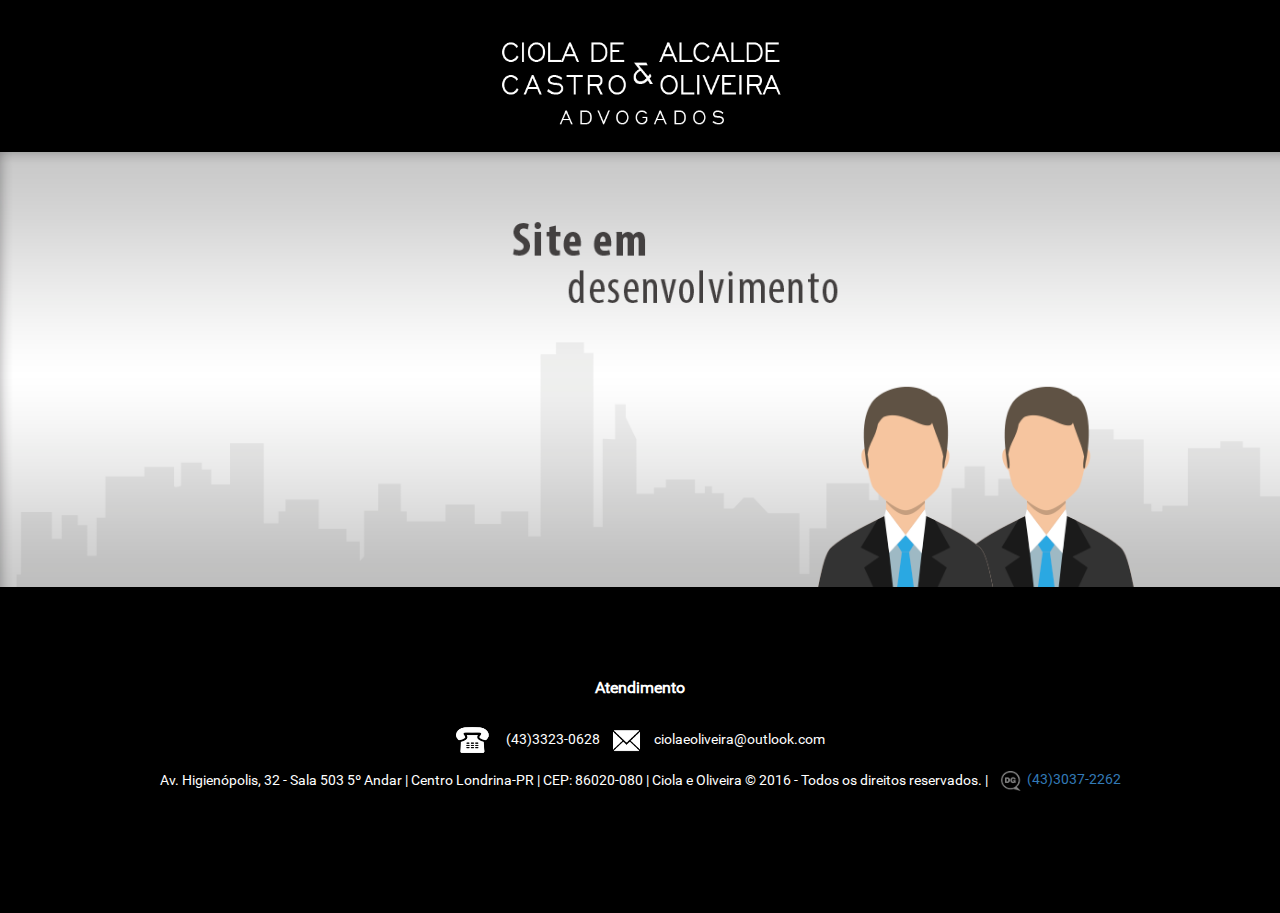
<file: index.html>
<!DOCTYPE html>
<html>

<!------ Inicio do cabeçalho ------>


<head>
<title>Ciola & Oliveira</title>
<meta name="viewport" content="width=device-width, initial-scale=1">
<meta http-equiv="Content-Type" content="text/html; charset=utf-8" />
<link href="css/bootstrap.css" rel='stylesheet' type='text/css' />
<link href="css/style.css" rel='stylesheet' type='text/css' />
<link href="css/owl.carousel.css" rel="stylesheet">
<script src="js/jquery.min.js"></script>
<!--Biblioteca JS-->
	<link href="css/animate.css" rel="stylesheet" type="text/css" media="all">
	<script src="js/wow.min.js"></script>
		<script>
			new WOW().init();
		</script>
</head>
<body>


  </div>
  </div>

   <!------ Final do cabeçalho ------>



	<!------ Barra Logo ------>
	
   

	<div class="header-top">
		<div class="container">
			<div class="head-main">
				<div class="col-md-4 head-right wow fadeInLeft animated" data-wow-delay=".5s">
					
				</div>
				<div class="col-md-4 head-middle animated wow fadeInDown animated animated" data-wow-duration="1200ms" data-wow-delay="500ms">
					<h1><img width="300px" height="100px" src="images/logo.png"/></h1>
				</div>
		                </div>
	                        </div>
	
		
    
		<h1><img width="1349px" height="435px" src="images/imagem.png"/></h1>


	
	<!------- Final Barra Logo------>

	
	<!-------  Inicio Rodapé ------> 

	

	<div class="footer">
       
            
            <body>
           <b><p align="center">Atendimento</b></p>
            <h5>
            </body>
            <br>
            <p align="center" ><img class="text-center" width="50px" height="30px" src="images/telefone.png"/>(43)3323-0628 <img class="text-center" width="48px" height="25px" src="images/email.png"/> ciolaeoliveira@outlook.com</p>
            <br>
                                        
						<p align="center">Av. Higienópolis, 32 - Sala 503 5º Andar | Centro Londrina-PR | CEP: 86020-080 | Ciola e Oliveira © 2016 - Todos os direitos reservados. | <a href="http://www.dgcomunicacao.com/"><img  class="text-center" width="36px" height="20px" src="images/rodapelogo.png"/>(43)3037-2262 </p>

	

	
	<!-------  Fim Rodapé ------> 					                                                                           

</html>
</file>
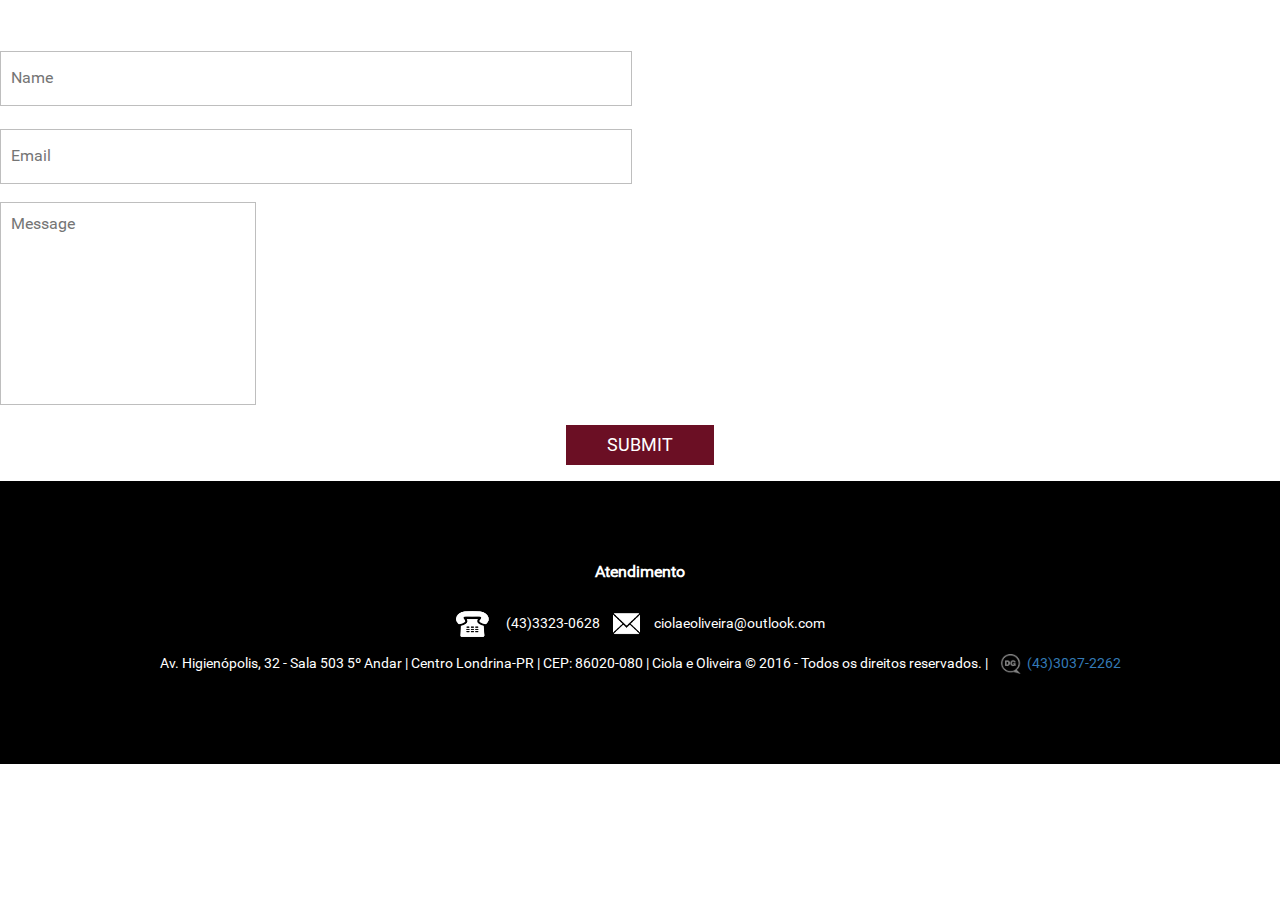
<file: contato.html>
<html>

<!------ Inicio do cabeçalho ------>


<head>
<title>Ciola & Oliveira</title>
<meta name="viewport" content="width=device-width, initial-scale=1">
<meta http-equiv="Content-Type" content="text/html; charset=utf-8" />
<link href="css/bootstrap.css" rel='stylesheet' type='text/css' />
<link href="css/style.css" rel='stylesheet' type='text/css' />
<link href="css/owl.carousel.css" rel="stylesheet">
<script src="js/jquery.min.js"></script>
<!--Biblioteca JS-->
	<link href="css/animate.css" rel="stylesheet" type="text/css" media="all">
	<script src="js/wow.min.js"></script>
		<script>
			new WOW().init();
		</script>
</head>
<body>


  </div>
  </div>

   <!------ Inicio do Formulario ------>



		<div class="contact-bottom">
			<form action="#" method="post">
				<input placeholder="Name" name="name" type="text" required="">
				<br>
				<br>
				<input placeholder="Email" name="email" type="text" required="">			
				<br>
				<textarea placeholder="Message" name="message"></textarea>
				<div class="submit-btn">
					
						<input type="submit" value="SUBMIT">
					</form>
				</div>
			</div>
			
		</div>
	</div>


	<!------ Final do Formulario ------>

		<!-------  Inicio Rodapé ------> 

	

	<div class="footer">
       
            
            <body>
           <b><p align="center">Atendimento</b></p>
            <h5>
            </body>
            <br>
            <p align="center" ><img class="text-center" width="50px" height="30px" src="images/telefone.png"/>(43)3323-0628 <img class="text-center" width="48px" height="25px" src="images/email.png"/> ciolaeoliveira@outlook.com</p>
            <br>
                                        
						<p align="center">Av. Higienópolis, 32 - Sala 503 5º Andar | Centro Londrina-PR | CEP: 86020-080 | Ciola e Oliveira © 2016 - Todos os direitos reservados. | <a href="http://www.dgcomunicacao.com/"><img  class="text-center" width="36px" height="20px" src="images/rodapelogo.png"/>(43)3037-2262 </p>

	

	
	<!-------  Fim Rodapé ------> 					                                                                           

</html>
</file>
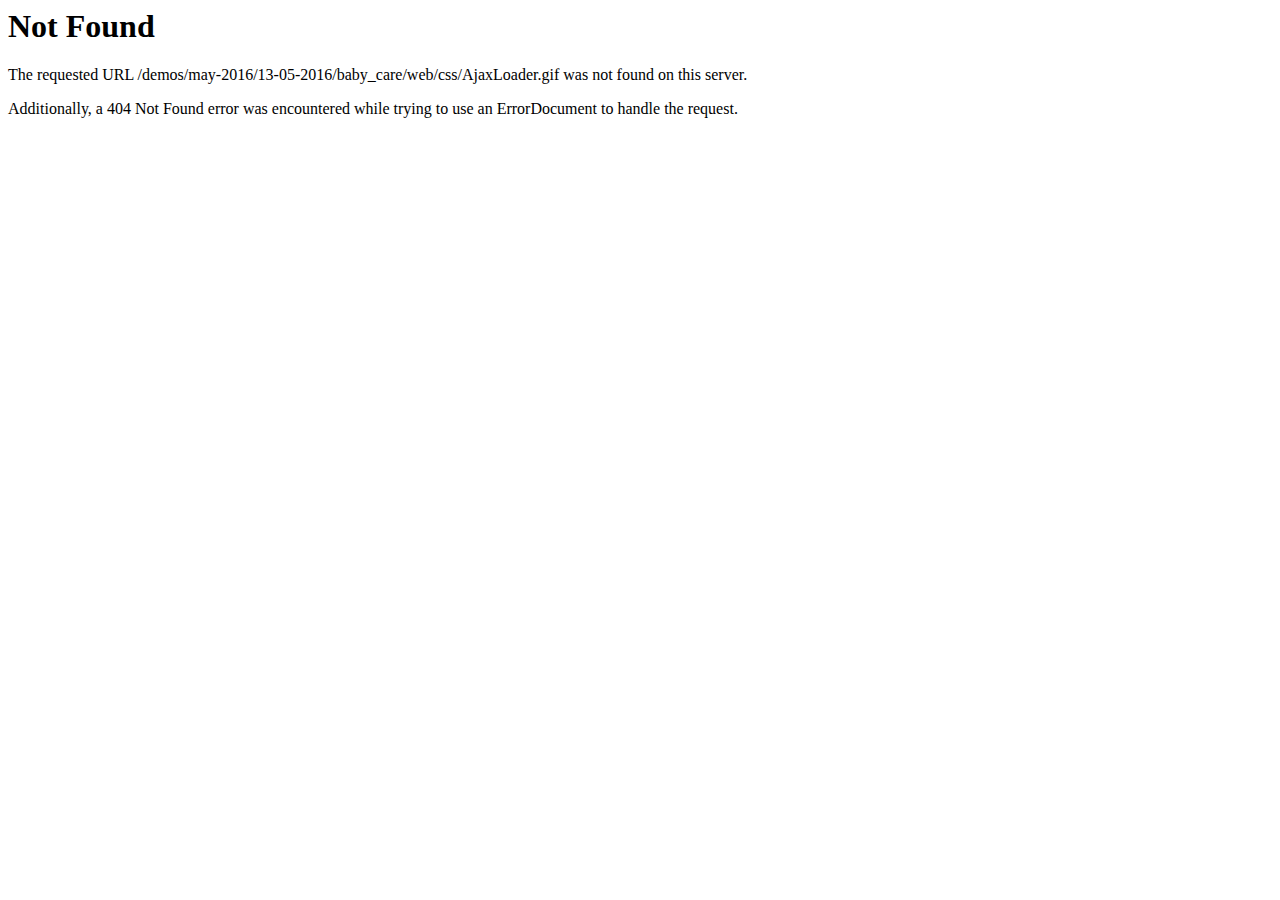
<file: css/AjaxLoader.html>
<!DOCTYPE HTML PUBLIC "-//IETF//DTD HTML 2.0//EN">
<html><head>
<title>404 Not Found</title>
</head><body>
<h1>Not Found</h1>
<p>The requested URL /demos/may-2016/13-05-2016/baby_care/web/css/AjaxLoader.gif was not found on this server.</p>
<p>Additionally, a 404 Not Found
error was encountered while trying to use an ErrorDocument to handle the request.</p>
</body></html>
</file>
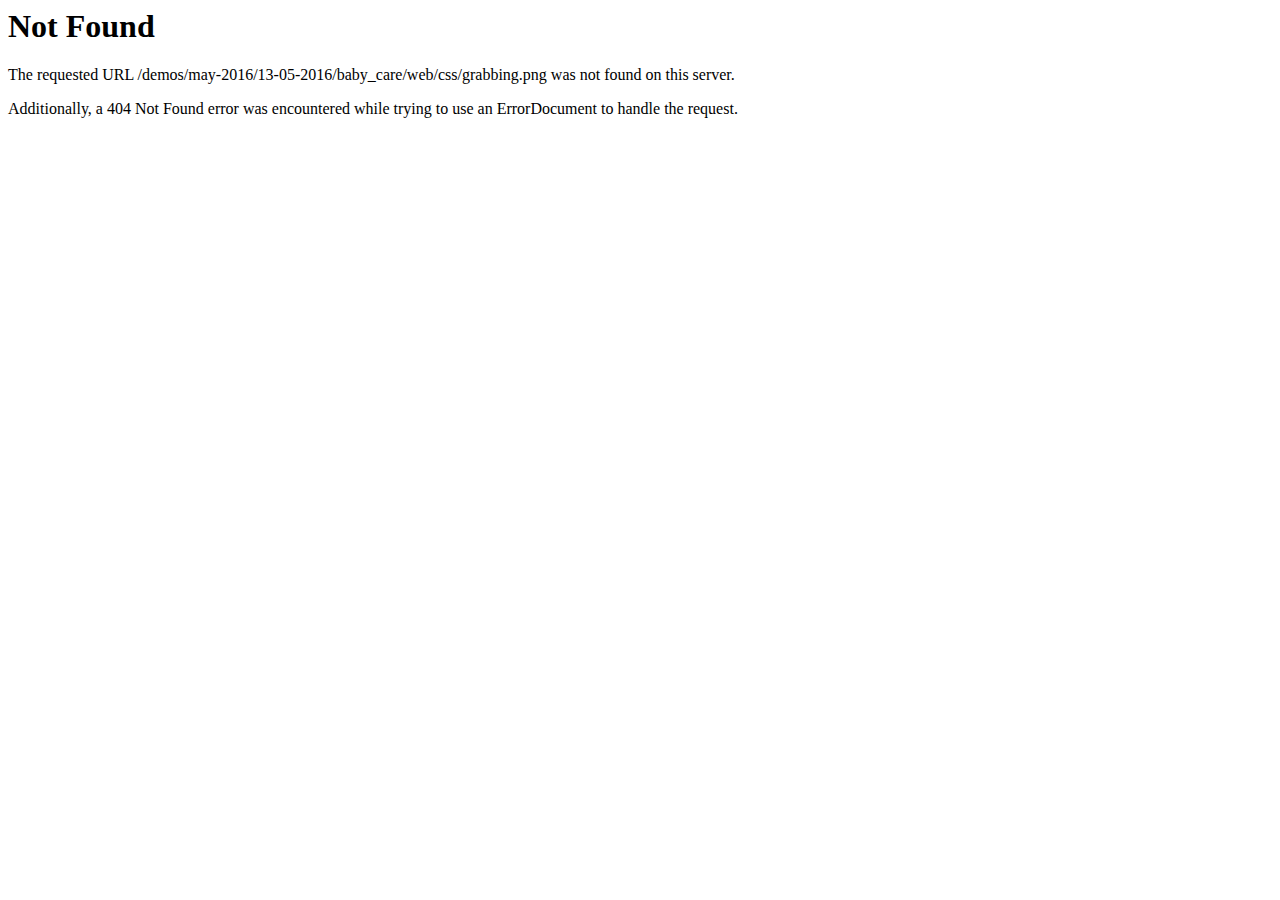
<file: css/grabbing.html>
<!DOCTYPE HTML PUBLIC "-//IETF//DTD HTML 2.0//EN">
<html><head>
<title>404 Not Found</title>
</head><body>
<h1>Not Found</h1>
<p>The requested URL /demos/may-2016/13-05-2016/baby_care/web/css/grabbing.png was not found on this server.</p>
<p>Additionally, a 404 Not Found
error was encountered while trying to use an ErrorDocument to handle the request.</p>
</body></html>
</file>
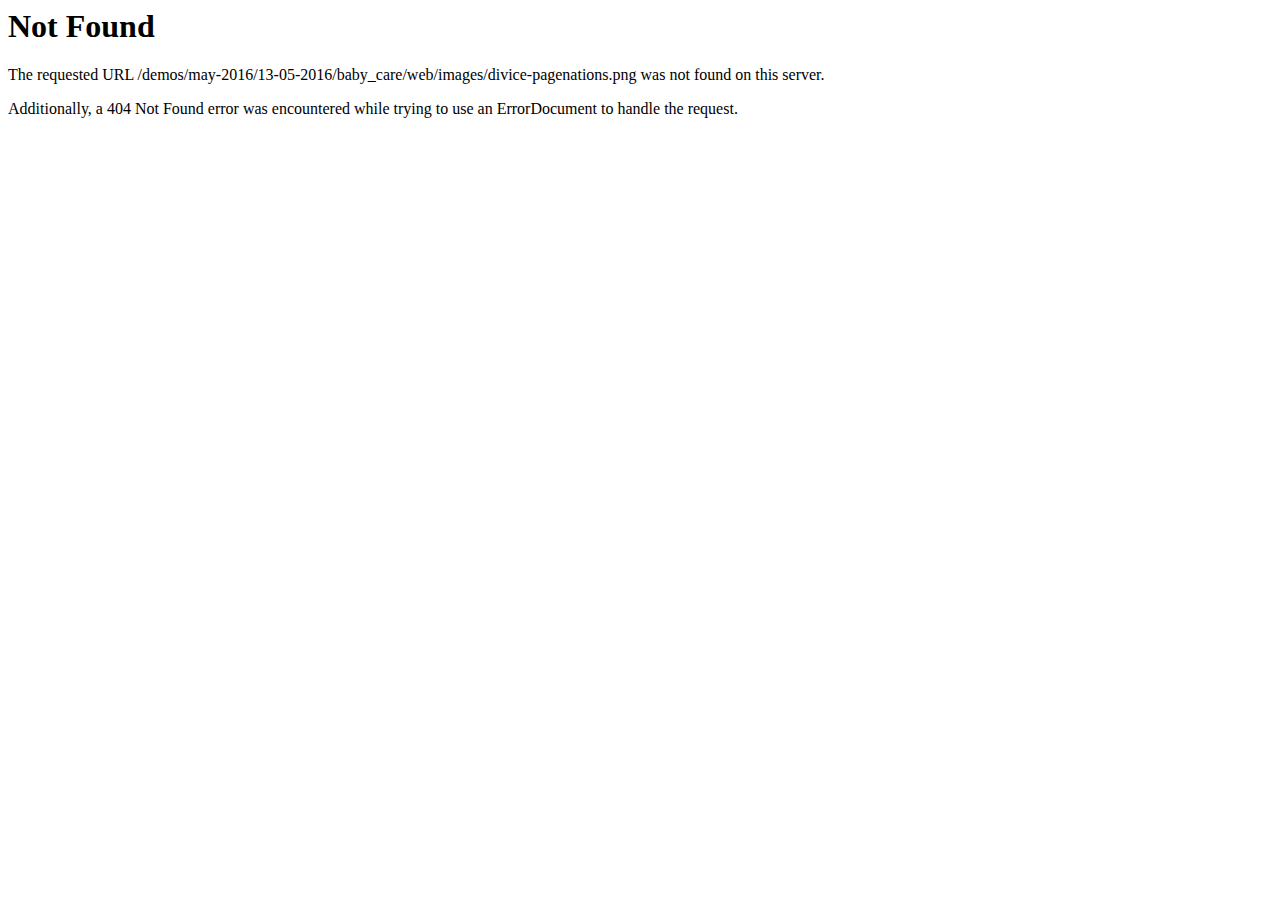
<file: images/divice-pagenations.html>
<!DOCTYPE HTML PUBLIC "-//IETF//DTD HTML 2.0//EN">
<html><head>
<title>404 Not Found</title>
</head><body>
<h1>Not Found</h1>
<p>The requested URL /demos/may-2016/13-05-2016/baby_care/web/images/divice-pagenations.png was not found on this server.</p>
<p>Additionally, a 404 Not Found
error was encountered while trying to use an ErrorDocument to handle the request.</p>
</body></html>
</file>
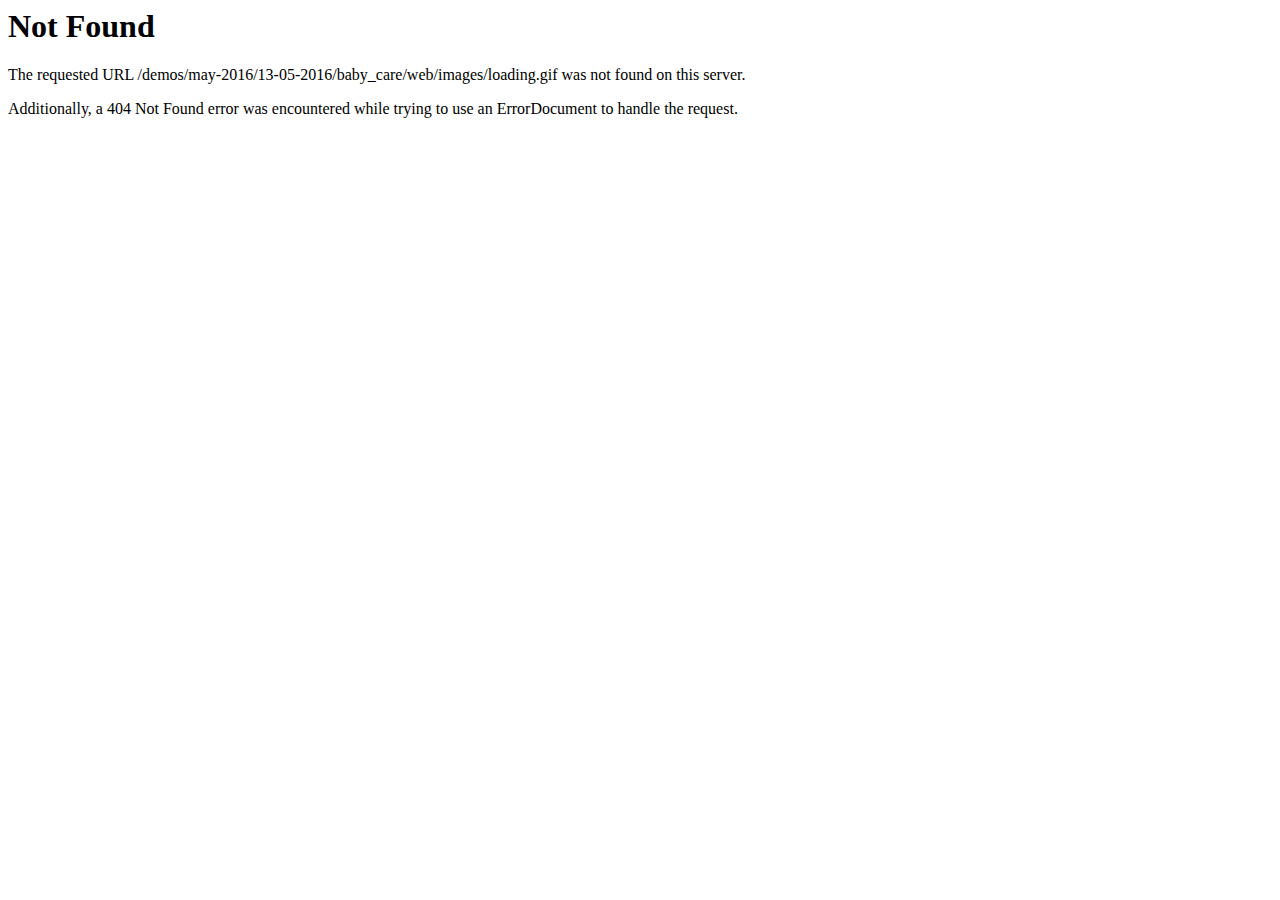
<file: images/loading.html>
<!DOCTYPE HTML PUBLIC "-//IETF//DTD HTML 2.0//EN">
<html><head>
<title>404 Not Found</title>
</head><body>
<h1>Not Found</h1>
<p>The requested URL /demos/may-2016/13-05-2016/baby_care/web/images/loading.gif was not found on this server.</p>
<p>Additionally, a 404 Not Found
error was encountered while trying to use an ErrorDocument to handle the request.</p>
</body></html>
</file>
<file: css/style.css>
/*--
Author: W3layouts
Author URL: http://w3layouts.com
License: Creative Commons Attribution 3.0 Unported
License URL: http://creativecommons.org/licenses/by/3.0/
--*/
@font-face {
    font-family: 'Roboto-Regular';
    src:url(../fonts/Roboto-Regular.ttf) format('truetype');
}
@font-face {
    font-family: 'Play-Regular';
    src:url(../fonts/Play-Regular.ttf) format('truetype');
}
html, body{
    font-size: 100%;
	background: rgba(255, 255, 255, .15);
}
body {
	font-size: 100%;
	font-family:'Roboto-Regular';
}
body a{
	transition: 0.5s all ease;
	-webkit-transition: 0.5s all ease;
	-moz-transition: 0.5s all ease;
	-o-transition: 0.5s all ease;
	-ms-transition: 0.5s all ease;
}
p{
	margin:0;
}
ul,label{
	margin:0;
	padding:0;
}
body a:hover{
	text-decoration:none;
}
/*--Header-top-Starts--*/
.head-right p {
    font-size: 1.1em;
    color: #fff;
    margin-top: 1.5em;
	vertical-align:middle;
}
span.glyphicon.glyphicon-earphone.hh {
    padding-right: 0.5em;
}
span.glyphicon.glyphicon-earphone {
    padding-right: 0em;
    display: inline-block;
    vertical-align: middle;
}
/*--search--*/
.head-right{
	text-align:left;
}
.header-top {
    padding: 2em 0px;
    background: #000000;
}
.head-middle{
	text-align: center;
}
.head-middle h1 a{
	font-size:1.7em;
	color:#fff;
	margin:0;
	font-family: 'Play-Regular';
}
.head-middle h1{
	margin:0;
}
.head-left ul {
    margin: 8% 0 0 0;
}
.head-left ul li {
    list-style: none;
    display: inline-block;
    margin: 0 3px;
}
.head-left ul li a span {
    background: url(../images/social.png) no-repeat;
    width: 16px;
    height: 16px;
    display: block;
}
.head-left ul li a span:hover{
    transform: rotatey(360deg);
    -webkit-transform: rotatey(360deg);
    -moz-transform: rotatey(360deg);
    -o-transform: rotatey(360deg);
    -ms-transform: rotatey(360deg);
    transition: 0.5s all ease;
    -webkit-transition: 0.5s all ease;
    -moz-transition: 0.5s all ease;
    -o-transition: 0.5s all ease;
    -ms-transition: 0.5s all ease;
}
.head-left ul li a span.fb{
	background-position:0px 0px;
}
.head-left ul li a span.twit{
	background-position:-16px 0px;
}
.head-left ul li a span.pin{
	background-position:-32px 0px;
}
.head-left ul li a span.rss{
	background-position:-48px 0px;
}
.head-left{
	text-align:right;
}
/*--Header-top-end--*/
/*--navigation-start--*/
ul.navig {
	padding: 0;
}
ul.navig li span {
	color: #fff;
	margin: 0 15px;
	font-size: 16px;
}
ul.navig li {
	display: inline-block;
}
ul.navig li a {
    font-size: 1.2em;
    color:#182b45;
    font-weight: 400;
    text-decoration: none;
    padding: 26px 30px;
    margin: 0;
}
ul.navig li.active a, ul.navig li a:hover {
    color: #fff;
    background-color: #6b0f24;
}
ul.navig li a:hover ul.navig li a:after{
	display: block;
}
@media (max-width: 768px){
span.menu:before {
	content: url(../images/nav-icon.png);
	cursor: pointer;	
	height:32px;
}
.header {
	padding: 10px 0px;
}
ul.navig li.plan:hover ul.sub-nav{
	display:none;
}
ul.navig {
	width: 11%;
	float: right;
	margin:0;
}
ul.navig{
	display:none;
}
ul.navig li {
	font-size: 12px;
	display:inline-block;
	width: 100%;
	margin:0;
}
ul.navig li a {
	width: 100%;
	font-weight: 600;
	display: block;
	color: rgba(64, 63, 69, 1);
	font-size: 1.25em;
	padding: 7px 20px;
}
span.menu {
	margin: 0px 0px 0 0;
}
ul.navig {
    margin: 0;
    z-index: 999;
    position: absolute;
    width: 96%;
    text-align: center;
    left: 2%;
    margin-top: 0%;
    background: rgba(255, 255, 255, 0.97);
}
.navigation {
	height: 60px;
	padding: 0px 0px 0em;
	margin-bottom: 0em;
}
}
.navigation {
    text-align: center;
    padding: 1.5em 0px;
}
/*--navigation-end--*/
/*--banner-start--*/
/*-- w3layouts --*/
.banner1 {
	background: url(../images/2.jpg) no-repeat;
	background-size: cover;
	-webkit-background-size: cover;
	-moz-background-size: cover;
	-o-background-size: cover;
	-ms-background-size: cover;
	min-height: 600px;
}
.banner2 {
	background: url(../images/3.jpg) no-repeat;
	background-size: cover;
	-webkit-background-size: cover;
	-moz-background-size: cover;
	-o-background-size: cover;
	-ms-background-size: cover;
	min-height: 600px;
}
.banner-text p{
	font-size:25px;
	color:#182B45;
	margin:0;
}
.banner-text h3 {
    color: #6b0f24;
    font-size: 4em;
    margin: 0;
    font-family: 'Play-Regular';
}
.banner-text {
    text-align: center;
    margin: 15em auto 0;
    width: 55%;
    padding: 12px 0px 15px 25px;
}
/*--banner-end--*/
/*--welcome--*/
.welcome {
    padding: 5em 0;
}
.welcome-left {
    padding: 0 7em 0 0;
}
.welcome h2 {
    font-size: 3em;
    color: #182b45;
    margin: 0 0 1em;
	font-family: 'Play-Regular';
}
/*-- agileits --*/
.welcome h4 {
    font-size: 1.8em;
    color: #6b0f24;
    margin: 0 0 0.5em;
    font-family: 'Play-Regular';
}
.welcome h5 {
    font-size: 1.4em;
    color: #6b0f24;
    margin: 0 0 0.5em;
	font-weight:600;
    line-height: 1.2em;
    font-family: 'Play-Regular';
}
.welcome p {
    font-size: 1em;
    line-height: 1.7em;
    color: #999;
    margin: 1em 0 0;
}
/*--search-button--*/
form.navbar-form.navbar-right {
  margin: 0;
  padding: 0;
}
input.form-control {
    padding: 8px 32px 8px 13px;
    height: inherit;
    font-size: 1em;
    border: none;
    border: 1px solid #000;
    -webkit-appearance: none;
	color:#000;
    background: none;
    box-shadow: none;
    border-radius: 0;
}
input.form-control:focus{
   outline:none;
}
button.btn.btn-default {
    border: none;
    width: 35px;
    height: 35px;
    position: absolute;
    top: 0%;
    right: 16px;
    padding: 0;
    outline: none;
	/*-- w3layouts --*/
    box-shadow: none;
    background: none;
}
span.glyphicon.glyphicon-search {
    font-size: 1.5em;
    color: #fff;
    background-color:#000000;
    padding: 0.4em 0.7em;
}
span.glyphicon.glyphicon-search:hover {
    background-color:#6b0f24;
}
.news {
    margin: 2em 0 0;
	position:relative;
}
/*--//search-button--*/
/*--welcome--*/
/*-- services --*/
.services {
    padding: 5em 0;
}
.services h3 {
    font-size: 3em;
    color: #182b45;
    margin: 0 0 1em;
    font-family: 'Play-Regular';
}
.services h4 {
    font-size: 1.4em;
    color: #fff;
    margin: 0 0 0.5em;
    font-weight: 600;
    line-height: 1.2em;
    font-family: 'Play-Regular';
}
.services p {
    font-size: 1em;
    line-height: 1.7em;
    color: #999;
    margin: 1em 0 0;
}
.servc-grid-left span.glyphicon {
    font-size: 3.5em;
    color: #fff;   
	padding: 0.4em;
	border-radius: 50%;
	-webkit-border-radius: 50%;
	-moz-border-radius: 50%;
	/*-- agileits --*/
	-o-border-radius: 50%;
	-ms-border-radius: 50%;
	background-color: #182b45;
	transition:.5s all;
	-webkit-transition:.5s all;
	-moz-transition:.5s all;
	-o-transition:.5s all;
	-ms-transition:.5s all;
}
.servc-grids {
    padding: 0;
    background-color: #182B45;
}
.servc-grids1 {
    padding: 0;
    background-color: #182B45;
}
.servc-grid {
    margin: 2.78em 0;
}
.servc-grid:hover .servc-grid-left span.glyphicon {
    transform: rotatey(360deg);
}
/*-- //services --*/
.project {
    text-align: center;
    padding: 4em 0;
    background-color: #182B45;
}
.item img {
    width: 100%;
}
/*-- events --*/
.events {
    padding: 5em 0;
}
.events h3 {
    font-size: 3em;
    color: #182b45;
    margin: 0 0 1em;
    font-family: 'Play-Regular';
}
.events h4 {
    font-size: 1.4em;
    color: #6b0f24;
    margin: 0 0 0.5em;
    font-weight: 600;
    line-height: 1.2em;
    font-family: 'Play-Regular';
}
.events p {
    font-size: 1em;
    line-height: 1.7em;
    color: #999;
    margin: 1em 0 0;
}
.events-grid-left-top p {
    font-size: 1em;
    color: #6B0F24;
    text-align: center;
    margin: 0;
    border: 1px solid #BAB9B9;
}
.events-grid-left-top p i{
	font-size:1.5em;
	padding:1em;
	background:#6B0F24;
	color:#fff;
	left: -31px;
    top: 0px;
}
.events-grid{
	margin:3em 0 0;
}
.events-grid-left img{
	width:100%;
}
.events-pos p{
	padding:1em;
	color:#A7B4C5;
	font-size:14px;
	line-height:1.8em;
	margin:0;
	background:#000000;
}
.events-grid-left:hover div.events-grid-left-top p i{
	background:#fff;
	color:#65767D;
	transition:.5s all;
	-webkit-transition:.5s all;
	-moz-transition:.5s all;
	-o-transition:.5s all;
	-ms-transition:.5s all;
}
.events-grid-left:hover div.events-pos p{
	background:#6B0F24;
	color:#fff;
	transition:.5s all;
	-webkit-transition:.5s all;
	-moz-transition:.5s all;
	-o-transition:.5s all;
	-ms-transition:.5s all;
}
/*-- //events --*/
/*--footer-starts--*/
.footer {
    padding: 5em 0px;
    background: #000000;
}
.footer-left span {
    font-size: 2em;
    color: #fff;
    padding: 7px;
	vertical-align:middle;
	display:inline-block;
}
.footer-left p {
    color: #fff;
    font-size: 16px;
    vertical-align: middle;
    display: inline-block;
    width:65%;
    margin-left: 12px;
}
.footer-left p a,.footer-right p a{
	color: #fff;
}
.footer-left p a:hover,.footer-right p a:hover{
	color: #6b0f24;
}
.a-2{
	margin-top:12%;
}
.footer-right input[type="text"] {
    width: 74%;
    color: #fff;
    background: none;
    padding: 10px 10px;
    outline: none;
    border: 1px solid #fff;
    font-size: 13px;
}
.footer-right form input[type=submit] {
    color: #fff;
    padding: 9px 30px;
    font-size: 15px;
    cursor: pointer;
    border: 1px double #fff;
    margin: 15px 0 0 0px;
    outline: none;
    background: none;
}
.footer-right form input[type=submit]:hover {
    background:#6b0f24;
     border: 1px double #6b0f24;
    color: #fff;
    transition: 0.5s all ease;
    -webkit-transition: 0.5s all ease;
    -moz-transition: 0.5s all ease;
    -o-transition: 0.5s all ease;
    -ms-transition: 0.5s all ease;
}
.footer-right p{
	color: #fff;
    font-size: 16px;
    margin-top: 7%;
}
/*--footer-end--*/
.banner-1 {
    background: url(../images/3.jpg) no-repeat;
    background-size: cover;
    -webkit-background-size: cover;
    -moz-background-size: cover;
    -o-background-size: cover;
    -ms-background-size: cover;
    min-height:200px;
}
.typo,.parents,.babysisters,.contact,.gallery,.single{
	padding:5em 0;
}
.parents h2,.babysisters h2,.contact h2,.gallery h2,.single h2{
	color: #182b45;
    font-size: 3em;
    margin: 0 0 1.5em;
	font-family: 'Play-Regular';
	text-align:center;
}
.parents h3,.babysisters h3,.contact h3,.gallery h3{
	color: #182b45;
    font-size: 3em;
    margin: 0 0 1.5em;
	font-family: 'Play-Regular';
	text-align:center;
}
.parents p,.babysisters p,.contact p,.gallery p{
	font-size: 1em;
    line-height: 1.7em;
    color: #999;
    margin: 1em 0 0;
}
/*--Typography--*/
.show-grid [class^=col-] {
    background: #fff;
  text-align: center;
  margin-bottom: 10px;
  line-height: 2em;
  border: 10px solid #f0f0f0;
}
.show-grid [class*="col-"]:hover {
  background: #e0e0e0;
}
.grid_3{
	margin-bottom:2em;
}
.xs h3, h3.m_1{
	color:#000;
	font-size:1.7em;
	font-weight:300;
	margin-bottom: 1em;
}
.grid_3 p{
  color: #999;
  font-size: 0.85em;
  margin-bottom: 1em;
  font-weight: 300;
}
.grid_4{
	background:none;
	margin-top:50px;
}
h3.title {
    color:#182b45;
    font-size: 3em;
	text-align:center;
	font-family: 'Play-Regular';
}
.label {
  font-weight: 300 !important;
  border-radius:4px;
}  
.grid_5{
	background:none;
	padding:2em 0;
}
.grid_5 h3, .grid_5 h2, .grid_5 h1, .grid_5 h4, .grid_5 h5, h3.hdg, h3.bars {
	margin-bottom: 1em;
    color:#6b0f24;
	font-family: 'Play-Regular';
}
.table > thead > tr > th, .table > tbody > tr > th, .table > tfoot > tr > th, .table > thead > tr > td, .table > tbody > tr > td, .table > tfoot > tr > td {
  border-top: none !important;
}
.tab-content > .active {
  display: block;
  visibility: visible;
}
.pagination > .active > a, .pagination > .active > span, .pagination > .active > a:hover, .pagination > .active > span:hover, .pagination > .active > a:focus, .pagination > .active > span:focus {
  z-index: 0;
}
.badge-primary {
  background-color: #03a9f4;
}
.badge-success {
  background-color: #8bc34a;
}
.badge-warning {
  background-color: #ffc107;
}
.badge-danger {
  background-color: #e51c23;
}
.grid_3 p{
  line-height: 2em;
  color: #888;
  font-size: 0.9em;
  margin-bottom: 1em;
  font-weight: 300;
}
.bs-docs-example {
  margin: 1em 0;
}
section#tables  p {
 margin-top: 1em;
}
.tab-container .tab-content {
  border-radius: 0 2px 2px 2px;
  border: 1px solid #e0e0e0;
  padding: 16px;
  background-color: #ffffff;
}
.table td, .table>tbody>tr>td, .table>tbody>tr>th, .table>tfoot>tr>td, .table>tfoot>tr>th, .table>thead>tr>td, .table>thead>tr>th {
  padding: 15px!important;
}
.table > thead > tr > th, .table > tbody > tr > th, .table > tfoot > tr > th, .table > thead > tr > td, .table > tbody > tr > td, .table > tfoot > tr > td {
  font-size: 0.9em;
  color: #999;
  border-top: none !important;
}
.tab-content > .active {
  display: block;
  visibility: visible;
}
.label {
  font-weight: 300 !important;
}
.label {
  padding: 4px 6px;
  border: none;
  text-shadow: none;
}
.nav-tabs {
  margin-bottom: 1em;
}
.alert {
  font-size: 0.85em;
}
h1.t-button,h2.t-button,h3.t-button,h4.t-button,h5.t-button {
line-height:1.8em;
  margin-top:0.5em;
  margin-bottom: 0.5em;
}
li.list-group-item1 {
  line-height: 2.5em;
}
.input-group {
  margin-bottom: 20px;
  }
.in-gp-tl{
padding:0;
}
.in-gp-tb{
padding-right:0;
}
.list-group {
  margin-bottom: 48px;
}
 ol {
  margin-bottom: 44px;
}
h2.typoh2{
    margin: 0 0 10px;
}
@media (max-width:768px){
.grid_5 {
	padding: 0 0 1em;
}
.grid_3 {
	margin-bottom: 0em;
}
}
@media (max-width:640px){
h1, .h1, h2, .h2, h3, .h3 {
	margin-top: 0px;
	margin-bottom: 0px;
}
.grid_5 h3, .grid_5 h2, .grid_5 h1, .grid_5 h4, .grid_5 h5, h3.hdg, h3.bars {
	margin-bottom: .5em;
}
.progress {
	height: 10px;
	margin-bottom: 10px;
}
ol.breadcrumb li,.grid_3 p,ul.list-group li,li.list-group-item1 {
	font-size: 14px;
}
.breadcrumb {
	margin-bottom: 10px;
}
.well {
	font-size: 14px;
	margin-bottom: 10px;
}
h2.typoh2 {
	font-size: 1.5em;
}
.label {
	font-size: 60%;
}
}
@media (max-width:480px){
.table h1 {
	font-size: 26px;
}
.table h2 {
	font-size: 23px;
}
.table h3 {
	font-size: 20px;
}
.label {
	font-size: 53%;
}
.alert,p {
	font-size: 14px;
}
.pagination {
	margin: 20px 0 0px;
}
}
@media (max-width: 320px){
.grid_4 {
	margin-top: 18px;
}
h3.title {
	font-size: 1.6em;
}
.alert, p,ol.breadcrumb li, .grid_3 p,.well, ul.list-group li, li.list-group-item1,a.list-group-item {
	font-size: 13px;
}
.alert {
	padding: 10px;
	margin-bottom: 10px;
}
ul.pagination li a {
	font-size: 14px;
	padding: 5px 11px;
}
.list-group {
	margin-bottom: 10px;
}
.well {
	padding: 10px;
}
.nav > li > a {
	font-size: 14px;
}
table.table.table-striped,.table-bordered,.bs-docs-example {
	display: none;
}
}
/*--//Typography --*/
/*--contact-starts--*/
.contact-top{
	text-align:center;
}
.map-bottom {
    margin-bottom: 5em;
}
.map{
	margin-top:4%;
}
.map iframe{
	width:100%;
	height:300px;
}
.adrs-left span{
	color:#182b45;
	font-size:2.2em;
	display:inline-block;
	vertical-align:middle;
}
.adrs-left p {
    display: inline-block;
    vertical-align: middle;
    font-size: 15px;
    color: #6b0f24;
    margin: 0 0 0 10px;
}
.adrs-left p a{
	color:#6b0f24;
}
.adrs-left p a:hover{
	color:#182b45;
}
.contact-bottom{
	margin-top:4%;
}
.contact-bottom input[type="text"] {
    width: 49.38%;
    margin: 0px;
    color: #999;
    background: none;
    padding: 15px 10px;
    outline: none;
    border: 1px solid #BEBEBE;
}
.contact-bottom input[type="text"]:nth-child(1) {
    margin-right: 10px;
}
.contact-bottom textarea {
    width: 20%;
    color: #999;
    resize: none;
    background: none;
    height: 12.7em;
    padding: 10px;
    outline: none;
    border: 1px solid #BEBEBE;
    margin-top: 1.4%;
}
.submit-btn input[type=submit] {
    color:#fff;
    padding: 7px 41px;
    font-size: 18px;
    cursor: pointer;
    font-weight: 400;
    margin: 20px 0 0 0px;
    border:none;
    background:#6b0f24;
    outline: none;
}
.submit-btn {
    text-align: center;
}
.submit-btn input[type=submit]:hover {
    background: #182b45;
    color: #fff;
    transition: 0.5s all ease;
    -webkit-transition: 0.5s all ease;
    -moz-transition: 0.5s all ease;
    -o-transition: 0.5s all ease;
    -ms-transition: 0.5s all ease;
}
/*--contact-end--*/
/*-- gallery --*/
.gallery-top {
    padding: 5em 0;
}
.gallery-info {
  text-align: center;
}
.gallery-grid img {
  width: 100%;
}
.gallery-grid:hover img {
  -webkit-filter: grayscale(100%);
  opacity: 8;
  transition: all 300ms!important;
  -webkit-transition: all 300ms!important;
  -moz-transition: all 300ms!important;
}
.gallery-grids-middle{
	margin:2em 0;
}
.gallery-grids-top {
    margin: 5em 0 0 0;
}
/*-- babysisters --*/
.babysisters h5 {
    font-size: 1.4em;
    margin: 0;
    color: #6B0F24;
	font-family: 'Play-Regular';
}
.co-le {
    float: left;
    width: 37%;
}
.co-rg {
    float: right;
    width: 58%;
}
.co-top {
    margin-bottom: 2.7em;
}
.plan-top {
    border: 1px solid #182b45;
    padding: 2em;
    text-align: center;
    margin: 0 0 2em;
}
.plan-top:hover {
    border:1px solid #6B0F24;
}
.relation {
    margin-bottom: 1.5em;
}
/*-- services --*/
.services-grid h4{
  font-size: 1.5em;
  color: #fff;
  text-transform: capitalize;
  margin:0;
  font-family: 'Play-Regular';
}
.services-info {
  background:#182b45;
    padding: 1em 1em;
}
.services-info:hover {
   background: #6b0f24;
    padding: 1em 1em;
}
.services-grid {
    margin-bottom: 3em;
}
.services-section {
    text-align: center;
}
/*-- services --*/
/*-- single --*/
.artical-links ul {
    padding: 1.5em 0;
    border: 1px dashed #4E629C;
    border-left: none;
    border-right: none;
}
.artical-links ul li {
    display: inline-block;
    padding-left: 4em;
    color: #6b0f24;
    font-size: 1em;
}
.artical-links ul li:nth-child(1) {
    padding-left: .5em;
}
.artical-links ul li i {
    vertical-align: inherit;
    margin-right: .8em;
}
.artical-links ul li a{
	color:#6b0f24;
}
.artical-links ul li a:hover{
	text-decoration:underline;
	color:#182b45;
}
.artical-content h4{
	color: #6b0f24;
    text-align: left;
    text-transform: capitalize;
    font-size: 2em;
	font-family: 'Play-Regular';
    margin: 0 0 1em;
}
.artical-content p {
	color: #999;
	font-size: 1em;
	line-height: 1.8em;
	margin:2em 0;
}
/*---comment-box----*/
.table-form{
	margin: 2em 0 0;
}
.table-form input[type="text"],.table-form input[type="email"],.table-form textarea{
	border:1px solid #E3E3E3;
	outline: none;
	padding: 1em;
	color:#999;
	overflow: hidden;
	display: block;	
	font-size: 1em;
	background:none;
}
.table-form input[type="email"]{
	margin:1em 0;
}
.table-form textarea{
	min-height:220px;
	resize: none;
	margin:1em 0;
}
.table-form input[type="submit"],.table-form textarea,.table-form input[type="text"],.table-form input[type="email"] {
	width:70%;
}
.table-form input[type="submit"] {
	background:#6b0f24;
	color: #fff;
	font-size: 1.2em;
	display: block;
	outline: none;
	border: none;
	padding:0.5em 0;
	text-align:center;
	transition: 0.5s all;
	-webkit-transition: 0.5s all;
	-o-transition: 0.5s all;
	-moz-transition: 0.5s all;
	-ms-transition: 0.5s all;
}
.table-form input[type="submit"]:hover{
	background:#182b45;
}
.comment-grid-top h3, .artical-commentbox h3 {
    color: #182b45;
	font-family: 'Play-Regular';
    text-transform: capitalize;
    padding-top: 1.5em;
    margin: 0;
    font-size: 3em;
}
.top-comment-left{
	float: left;
	width: 13%;
}
.top-comment-right{
	float: left;
	width:84%;
	margin-left:1em;
}
.top-comment-right ul{
	padding: 0;
	margin: 0;
}
.top-comment-right ul li {
    display: inline-block;
    color:#6B0F24;
    padding: 0.3em;
    font-size: 1.2em;
}
.top-comment-right ul li a {
    text-decoration: none;
    font-size: 1.1em;
    color: #182b45;
    transition: 0.5s all;
    -webkit-transition: 0.5s all;
    -o-transition: 0.5s all;
    -moz-transition: 0.5s all;
    -ms-transition: 0.5s all;
}
.top-comment-right ul li a:hover{
	color:#000;
}
.top-comment-right p {
  color:#999;
  font-size: 1em;
  margin: 0;
  line-height: 1.8em;
}
.comments-top-top {
    margin: 2.5em 0 0;
    border: 1px solid #E4E4E4;
    padding: 2em;
    width: 70%;
	 transition: 0.5s all;
    -webkit-transition: 0.5s all;
    -o-transition: 0.5s all;
    -moz-transition: 0.5s all;
    -ms-transition: 0.5s all;
}
.comments-top-top:hover{
	 border-color:#4E629C;
}
.blog-top p {
	font-size: 1em;
	color: #fff;
	line-height: 1.8em;
	text-align: left;
	margin: 1em 0;
}
.artical-content img {
  width: 100%;
}
.artical-links ul li span {
    font-size: 1.2em;
    display: inline-block;
}
.artical-content,.artical-links,.comment-grid-top,.artical-commentbox {
    padding: 0 2em;
}
/*-- //single --*/
/*-- responsive-design --*/
@media (max-width: 1440px){
}
/*-- responsive-design --*/
@media (max-width: 1366px){
}
/*-- responsive-design --*/
@media (max-width: 1280px){
}
/*-- responsive-design --*/
@media (max-width: 1024px){
.head-right p {
    font-size: 1em;
}
.banner-text h3 {
    font-size: 3em;
}
.banner-text {
    margin: 12em auto 0;
}
.banner2 {
    min-height: 515px;
}
.banner1 {
    min-height: 515px;
}
.welcome {
    padding: 3em 0;
}
.welcome h2 {
    font-size: 2.5em;
}
.welcome h5 {
    font-size: 1.3em;
}
.welcome h4 {
    font-size: 1.6em;
}
.services {
    padding: 3em 0;
}
h3.title {
    font-size: 2.5em;
}
.services h4 {
    font-size: 1.3em;
}
.servc-grid {
    margin: 1.49em 0;
}
.events {
    padding: 3em 0;
}
.events-grid-left-top p i {
    font-size: 1.2em;
    left: -6px;
}
.footer {
    padding: 3em 0px;
}
.footer-right input[type="text"] {
    width: 72%;
}
.footer-right form input[type=submit] {
    padding: 9px 25px;
}
.typo, .parents, .babysisters, .contact, .gallery,.single {
    padding: 3em 0;
}
.parents h2, .babysisters h2, .contact h2, .gallery h2,.single h2 {
    font-size: 2.3em;
}
.parents h3, .babysisters h3, .contact h3, .gallery h3 {
    font-size: 2.3em;
}
.adrs-left {
	padding:0;
}
.contact-bottom input[type="text"] {
    width: 49.2%;
}
.artical-content, .artical-links, .comment-grid-top, .artical-commentbox {
    padding: 0 1em;
}
.comment-grid-top h3, .artical-commentbox h3 {
    font-size: 2.5em;
}
}
/*-- responsive-design --*/
@media (max-width: 991px){
.header-top {
    padding: 1em 0px;
}
.head-middle h1 a {
    font-size: 1.4em;
}
.head-left {
    float: left;
    width: 20%;
    padding-top: 1.3em;
}
.navigation {
    height: 75px ! important;
}
.head-right {
   padding:0;
    float: left;
    width: 40%;
}
.head-middle {
    float: left;
    width: 40%;
}
.banner-text {
    margin: 7em auto 0;
	width:70%;
}
.banner1 {
    min-height: 400px;
}
.banner2 {
    min-height: 400px;
}
.welcome-left {
    padding: 0 1em;
}
.welcome-right {
    margin: 2em 0 0;
}
.project {
    padding: 3em 0;
}
.servc-grids {
    float: left;
    width: 50%;
}
.servc-grids1 {
    float: left;
    width: 50%;
}
.servc-grid-left span.glyphicon {
    font-size: 2.5em;
	padding:0;
}
.col-xs-3.servc-grid-left {
    float: left;
    width: 20%;
}
.col-xs-9.servc-grid-right {
    float: left;
    width: 80%;
	padding:0;
}
.services h4 {
    font-size: 1.2em;
}
.services p {
    font-size: 0.9em;
}
.welcome p {
    font-size: 0.9em;
}
.events {
    padding: 0em 0 3em;
}
.events-grid-left {
    float: left;
    width: 33.33%;
}
.footer-right {
    float: left;
    width: 100%;
	margin-bottom:1em;
}
.footer-left {
    float: left;
    width: 50%;
}
.footer-right form input[type=submit] {
    padding: 9px 12px;
}
.footer-right input[type="text"] {
    width: 70%;
}
.footer-left p {
    font-size: 0.9em;
    width: 81%;
}
.a-2 {
    margin-top: 3%;
}
.footer-right p {
    margin-top: 4%;
    margin-bottom: 2%;
}
.services-grid {
    float: left;
    width: 25%;
    padding: 0 5px;
}
.parents p,.contact p, .gallery p {
    font-size: 0.9em;
}
.services-grid h4 {
    font-size: 1.4em;
}
.sister-left {
    float: left;
    width: 33.33%;
}
.sister-middle {
    float: left;
    width: 33.33%;
}
.sister-right {
    float: left;
    width: 33.33%;
}
.babysisters h5 {
    font-size: 1.2em;
}
.babysisters p{
    font-size: 0.875em;
}
.co-top {
    margin-bottom: 1.5em;
}
.plan-top {
    padding: 1em;
    margin: 0 0 1em;
}
.gallery-grid {
    float: left;
    width: 25%;
    padding: 0 5px;
}
.gallery-grids-top {
    margin: 0;
}
.events h3 {
    font-size: 2.5em;
}
.events p {
    font-size: 0.9em;
}
.adrs-left {
    padding: 0 15px;
	margin:1em 0;
}
.contact-bottom input[type="text"] {
    width: 49%;
}
.artical-links ul li {
    padding-left: 0.5em;
}
.comments-top-top {
    padding: 2em;
    width: 100%;
}
.artical-content p {
    font-size: 0.9em;
}
.top-comment-right p {
    font-size: 0.9em;
}
}
/*-- responsive-design --*/
@media (max-width: 800px){
ul.navig li a {
    padding: 26px 20px;
}
}
/*-- responsive-design --*/
@media (max-width: 768px){
.navigation {
    height: 60px ! important;
}
.navigation {
    padding: 0.8em 0px;
}
ul.navig li a {
    width: 100%;
    font-weight: 600;
    display: block;
    color: rgba(64, 63, 69, 1);
    font-size: 1.25em;
    padding: 9px 20px;
}
.footer-left p {
    font-size: 0.9em;
    width: 78%;
}
}
/*-- responsive-design --*/
@media (max-width: 736px){
.artical-links ul li span {
    font-size: 1em;
}
.artical-content h4 {
    font-size: 1.7em;
}
}
/*-- responsive-design --*/
@media (max-width: 640px){
.head-right {
    padding: 0;
    float: none;
    width: 100%;
    text-align: center;
}
.head-middle {
    float: none;
    width: 100%;
    margin: 0.5em 0;
}
.head-left {
    float: none;
    width: 100%;
    padding-top: 0;
    text-align: center;
}
.head-left ul {
    margin: 4% 0 0 0;
}
.head-right p {
    margin-top: 0;
}
.banner-text h3 {
    font-size: 2.5em;
}
.banner-text {
    margin: 6em auto 0;
    width: 80%;
}
.banner1 {
    min-height: 350px;
}
.banner2 {
    min-height: 350px;
}
.services-grid h4 {
    font-size: 1.1em;
}
.sister-left {
    float: left;
    width: 50%;
}
.sister-middle {
    float: left;
    width: 50%;
}
.sister-right {
    float: left;
    width: 63%;
}
.contact-bottom input[type="text"] {
    width: 48.7%;
}
.top-comment-left {
    float: left;
    width: 100%;
    text-align: center;
    margin-bottom: 1em;
}
.top-comment-left img {
    display: inline-block;
}
.top-comment-right {
    float: left;
    width: 100%;
    margin-left: 0em;
    text-align: center;
}
.comment-grid-top h3, .artical-commentbox h3 {
    font-size: 2em;
}
.table-form input[type="submit"], .table-form textarea, .table-form input[type="text"], .table-form input[type="email"] {
    width: 100%;
}
.footer-left p {
    font-size: 0.9em;
    width: 76%;
}
}
/*-- responsive-design --*/
@media (max-width:600px){
.footer-left p {
    font-size: 0.9em;
    width: 73%;
}
}
/*-- responsive-design --*/
@media (max-width: 480px){
.head-middle h1 a {
    font-size: 1.3em;
}
.banner-text {
    margin: 4em auto 0;
    width: 87%;
}
.banner1 {
    min-height: 290px;
}
.banner2 {
    min-height: 290px;
}
.banner-text h3 {
    font-size: 2.2em;
}
.welcome {
    padding: 2em 0;
}
.welcome h2 {
    font-size: 2.3em;
	margin: 0 0 0.5em;
}
.welcome h5 {
    font-size: 1.2em;
}
.services {
    padding: 2em 0;
}
.servc-grids {
    float: left;
    width: 100%;
}
.col-xs-9.servc-grid-right {
    padding: 0 10px;
}
.servc-grids1 {
    float: left;
    width: 100%;
}
h3.title {
    font-size: 2.3em;
}
.events h3 {
    font-size: 2.3em;
}
.events-grid-left {
    float: left;
    width: 100%;
}
.events-grid-left {
    margin-bottom: 3em;
}
.events-grid-left-top p i {
    font-size: 1.2em;
    left: -79px;
}
.events {
    padding: 0em 0 0em;
}
.footer-right {
    float: left;
    width: 100%;
}
.footer-left {
    float: left;
    width: 100%;
}
.a-2 {
    margin-top: 2%;
}
.parents h2, .babysisters h2, .contact h2, .gallery h2 ,.single h2{
    margin: 0 0 1em;
}
.services-grid {
    float: left;
    width: 50%;
    padding: 0 8px;
}
.typo, .parents, .babysisters, .contact, .gallery ,.single {
    padding: 2em 0;
}
.sister-left {
    float: left;
    width: 100%;
}
.sister-middle {
    float: left;
    width: 100%;
}
.parents h3, .babysisters h3, .contact h3, .gallery h3 {
    margin: 0 0 1em;
}
.sister-middle {
    margin: 2em 0;
}
.footer-left p {
    width: 82%;
}
.gallery-grid {
    float: left;
    width: 50%;
    padding: 10px;
}
.contact-bottom input[type="text"] {
    width: 48.3%;
}
.artical-content h4 {
    font-size: 1.5em;
}
.artical-links ul li:last-child {
    margin-top: 0.5em;
}
}
/*-- responsive-design --*/
@media (max-width: 414px){
.events-grid-left-top p i {
    left: -46px;
}
.artical-content, .artical-links, .comment-grid-top, .artical-commentbox {
    padding: 0px 0em;
}
.artical-content h4 {
    font-size: 1.4em;
}
.top-comment-right ul li {
    font-size: 1.1em;
}
.parents h2, .babysisters h2, .contact h2, .gallery h2, .single h2 {
    margin: 0 0 0.8em;
}
.comments-top-top {
    padding: 1em;
    width: 100%;
}
.contact-bottom input[type="text"] {
    width: 100%;
    margin-top: 10px;
	margin-right:0;
	padding: 10px 10px;
}
.footer-left p {
    width: 81%;
}
.footer-left span {
    font-size: 1.5em;
}
}
/*-- responsive-design --*/
@media (max-width: 384px){
.events-grid-left-top p i {
    font-size: 1.2em;
    left: -31px;
}
}
/*-- responsive-design --*/
@media (max-width: 375px){
.events-grid-left-top p i {
    font-size: 1.2em;
    left: -26px;
}
}
/*-- responsive-design --*/
@media (max-width: 320px){
.head-right p {
    font-size: 0.95em;
}
.head-middle h1 a {
    font-size: 1.2em;
}
.navigation {
    height: 50px ! important;
	padding:0.5em 0;
}
.banner-text {
    margin: 4em auto 0;
    width: 100%;
}
.banner-text h3 {
    font-size: 1.5em;
}
.banner-text p {
    font-size: 18px;
}
.banner2 {
    min-height: 235px;
}
.banner1 {
    min-height: 235px;
}
.welcome h2 {
    font-size: 2em;
}
.welcome h5 {
    font-size: 1.1em;
    line-height: 1.3em;
}
.welcome-left {
    padding: 0;
}
.welcome h4 {
    font-size: 1.4em;
}
.welcome-right {
    padding: 0;
}
button.btn.btn-default {
    width: 35px;
    height: 38px;
}
h3.title {
    font-size: 2em;
}
.events h3 {
    font-size: 2em;
}
.events-grid-left {
    padding: 0;
	 margin-bottom: 2em;
}
.events-grid-left-top p i {
    font-size: 1.2em;
    left: -14px;
}
.footer {
    padding: 2em 0px;
}
.footer-right form input[type=submit] {
    padding: 8px 6px;
}
.footer-right input[type="text"] {
    width: 65%;
}
.footer-right {
    padding: 0;
}
.footer-right p {
    font-size: 15px;
	text-align:center;
}
.footer-left {
    padding: 0;
}
.footer-left p {
    width: 80%;
}
.footer-right {
    margin-bottom: 1em;
}
.parents h2, .babysisters h2, .contact h2, .gallery h2,.single h2 {
    font-size:1.8em;
}
.services-grid {
    float: left;
    width: 100%;
    padding: 0 8px;
}
.services-grid {
    margin-bottom: 1.2em;
}
.banner-1 {
    min-height: 150px;
}
.parents h3, .babysisters h3, .contact h3, .gallery h3 {
    font-size: 2em;
}
.sister-left {
    padding: 0;
}
.sister-middle {
    padding: 0;
}
.sister-right {
    float: left;
    width: 100%;
    padding: 0;
}
.gallery-grid {
    padding: 5px;
}
.adrs-left {
    padding: 0;
}
.contact p {
    width: 86%;
}
.map-bottom {
    margin-bottom: 2em;
}
.contact-bottom input[type="text"] {
    width: 100%;
    margin: 0 0 0.5em;
}
.contact-bottom input[type="text"]:nth-child(1) {
    margin-right: 0;
}
.artical-content h4 {
    font-size: 1.2em;
    line-height: 1.3em;
}
.contact-bottom input[type="text"] {
    padding: 8px 10px;
    font-size: 0.9em;
}
.adrs-left span {
	font-size: 1.5em;
}
.footer-left span {
    font-size: 1.5em;
}
}
</file>
